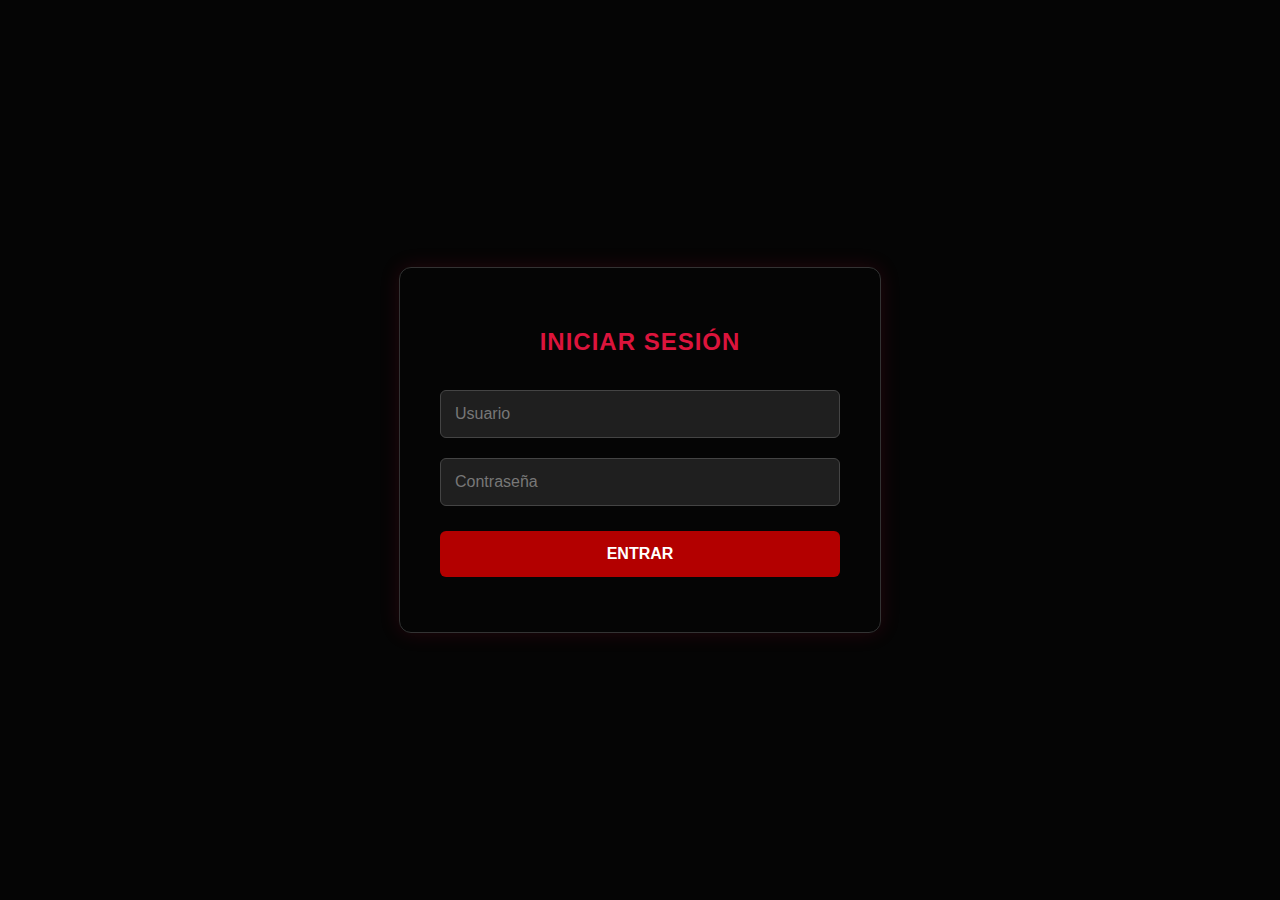
<file: index.html>
<!DOCTYPE html>
<html lang="es">
<head>
    <meta charset="UTF-8">
    <meta name="viewport" content="width=device-width, initial-scale=1.0">
    <title>Acceso de Usuarios</title>
    <link rel="stylesheet" href="estilos.css">
</head>
<body>

    <div class="card">
        <h2>Iniciar Sesión</h2>
        <form id="loginForm">
            <input type="text" id="username" placeholder="Usuario" required autocomplete="off">
            <input type="password" id="password" placeholder="Contraseña" required>
            <button type="submit">Entrar</button>
        </form>
        <div id="mensajeError" class="error-msg"></div>
    </div>

    <script src="js/login.js"></script>
</body>
</html>
</file>
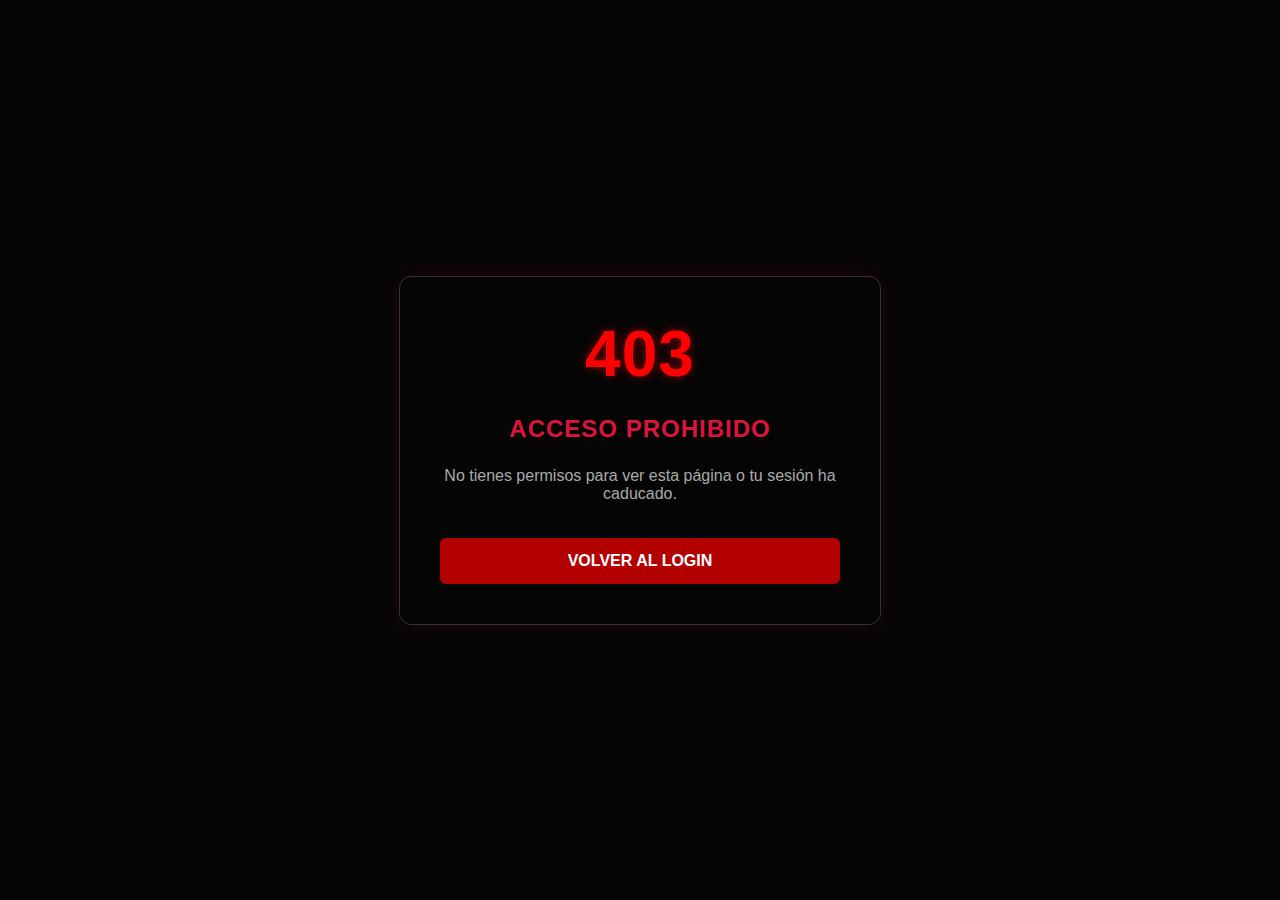
<file: bienvenido.html>
<!DOCTYPE html>
<html lang="es">

<head>
    <meta charset="UTF-8">
    <meta name="viewport" content="width=device-width, initial-scale=1.0">
    <title>Bienvenido</title>
    <link rel="stylesheet" href="estilos.css">
</head>

<body>

    <div class="card" id="panelUsuario" style="display: none;">
        <h1>¡Hola, <span id="nombreUser"></span>!</h1>

        <p class="info-text">Has iniciado sesión correctamente.</p>

        <div class="box-sistema">
            <small>Mensaje del sistema:</small><br>
            <strong id="msgSistema">Cargando...</strong><br><br>
            <small>Hora de conexión:</small><br>
            <strong id="horaServer">--:--</strong>
        </div>

        <button onclick="logout()" class="btn-logout">Cerrar Sesión</button>
    </div>

    <script src="js/bienvenido.js"></script>
</body>

</html>
</file>
<file: estilos.css>
/* estilos.css */

body {
  font-family: "Segoe UI", Tahoma, Geneva, Verdana, sans-serif;
  background-color: #050505;
  margin: 0;
  display: flex;
  justify-content: center;
  align-items: center;
  height: 100vh;
  color: #e0e0e0;
}

/* Contenedor principal tipo Tarjeta */
.card {
  padding: 2.5rem;
  border-radius: 12px;
  box-shadow: 0 0 20px rgba(220, 20, 60, 0.15);
  border: 1px solid #333;
  width: 100%;
  max-width: 400px;
  text-align: center;
}

h1,
h2 {
  color: #dc143c;
  margin-bottom: 1.5rem;
  text-transform: uppercase;
  letter-spacing: 1px;
}

/* Estilos de Formulario (Inputs) */
input[type="text"],
input[type="password"] {
  width: 100%;
  padding: 14px;
  margin: 10px 0;
  box-sizing: border-box;
  background-color: #1f1f1f;
  border: 1px solid #444;
  border-radius: 6px;
  font-size: 16px;
  color: #fff;
  transition: all 0.3s ease;
}

input:focus {
  /* Al hacer clic, el borde se pone rojo */
  border-color: #dc143c;
  box-shadow: 0 0 8px rgba(220, 20, 60, 0.4);
  outline: none;
}

/* Placeholder */
::placeholder {
  color: #777;
}

/* Botones Generales */
button {
  width: 100%;
  padding: 14px;
  background-color: #b30000;
  color: white;
  border: none;
  border-radius: 6px;
  font-size: 16px;
  font-weight: bold;
  cursor: pointer;
  transition: background 0.3s, transform 0.1s;
  margin-top: 15px;
  text-transform: uppercase;
}

button:hover {
  background-color: #ff0000;
}

button:active {
  transform: scale(0.98); /* Pequeño efecto de pulsación */
}

/* Botón específico de Cerrar Sesión */
.btn-logout {
  background-color: transparent;
  border: 2px solid #b30000;
  color: #b30000;
}

.btn-logout:hover {
  background-color: #b30000;
  color: white;
}

/* Mensajes de error */
.error-msg {
  color: #ff4d4d;
  margin-top: 15px;
  font-size: 0.9em;
  font-weight: bold;
}

.info-text {
  color: #aaaaaa;
  margin-bottom: 20px;
}

/* Caja de información del sistema (Bienvenido.html) */
.box-sistema {
  background-color: #1f1f1f;
  padding: 20px;
  border-radius: 8px;
  margin-bottom: 20px;
  border-left: 4px solid #dc143c;
  text-align: left;
}

.box-sistema strong {
  color: #fff;
}

/* Título gigante de error (403.html) */
.titulo-error {
  color: #ff0000;
  font-size: 4em;
  margin-top: 0;
  text-shadow: 0 0 10px rgba(255, 0, 0, 0.5); /* Efecto de neón */
}
</file>
